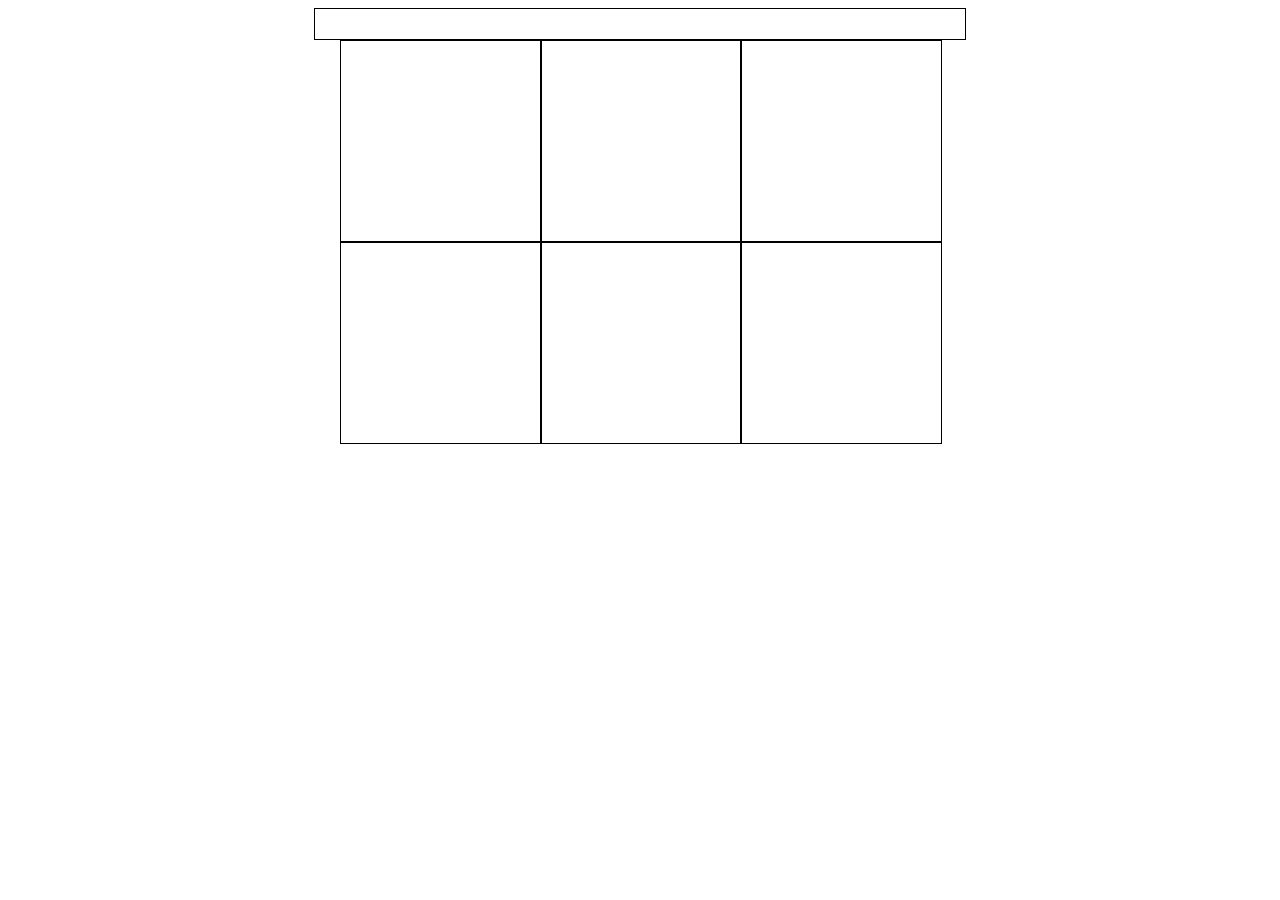
<file: profile/index.html>
<!DOCTYPE html>
<html lang="en">
<head>
    <meta charset="UTF-8">
    <meta http-equiv="X-UA-Compatible" content="IE=edge">
    <meta name="viewport" content="width=device-width, initial-scale=1.0">
    <title>Document</title>
    <link rel="stylesheet" href="style.css">
</head>
<body>
    <div class="conteiner1">
        <div id="main_diana" ></div>
    </div>
    <div class="body_conteiner">
        <!-- <section class="conteiner2"> -->
            <div class="posts"></div>
            <div class="posts"></div>
            <div class="posts"></div>
        <!-- <section class="conteiner3">   -->
            <div class="posts"></div>
            <div class="posts"></div>
            <div class="posts"></div> 
        </section>
    </div>
</body>
</html>
</file>
<file: profile/style.css>
.conteiner1 {
    align-items: center;
    justify-content: center;
    display: grid;
}
#main_diana{
    height: 30px;
    width: 650px;
    border: 1px solid black;
}
.posts {
    height: 200px;
    width: 200px;
    border: 1px solid black;
    gap: 10px;
}
.body_conteiner {
    display: grid;
    grid-template-columns: 200px 200px 200px;  
}
.body_conteiner {
    justify-content: center;
}
</file>
